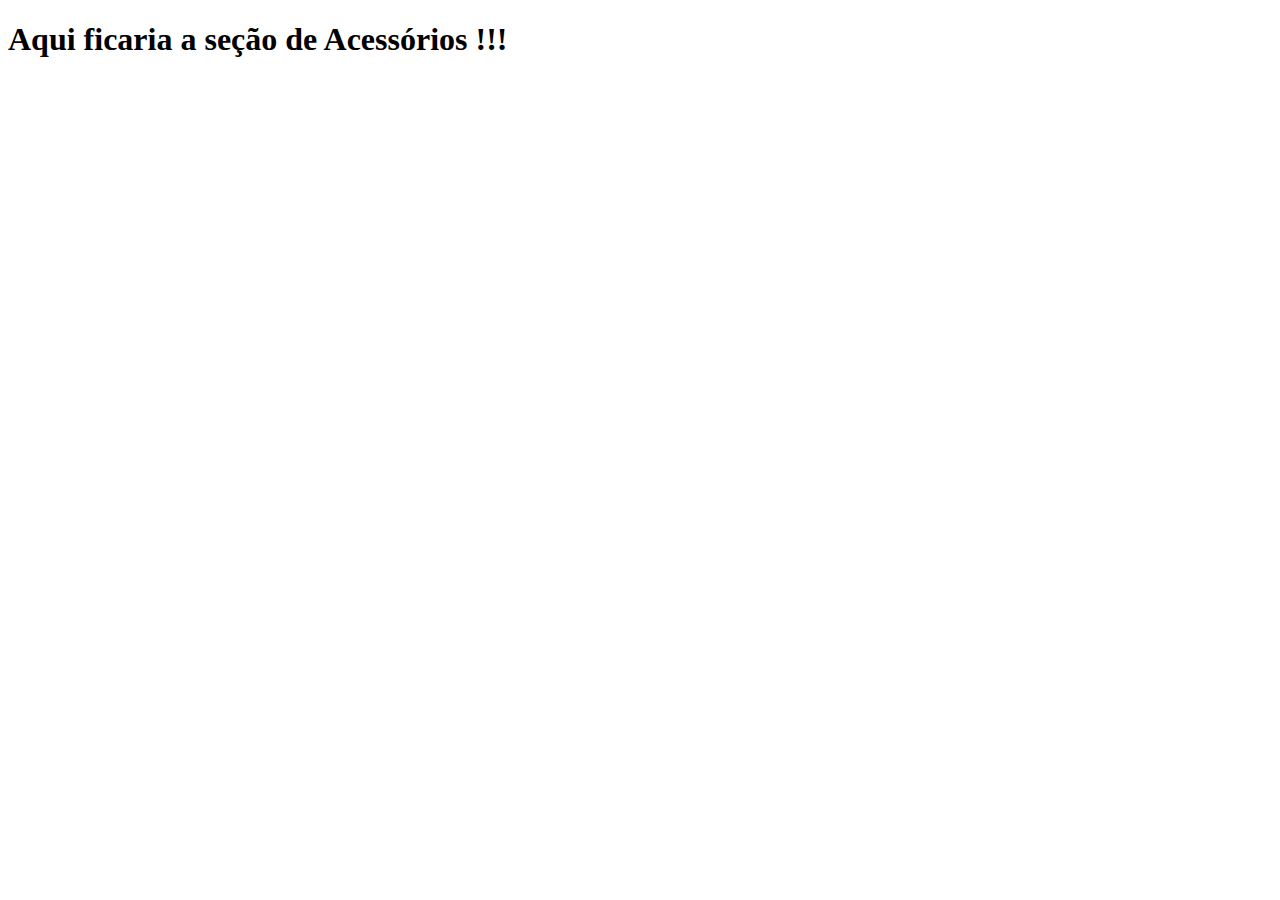
<file: acessorios.html>
<!DOCTYPE html>
<html lang="pt-BR">
<head>
    <meta charset="UTF-8">
    <meta name="viewport" content="width=device-width, initial-scale=1.0">
    <title>Seção Acessórios</title>
</head>
<body>
    <h1>Aqui ficaria a seção de Acessórios !!!</h1>
</body>
</html>
</file>
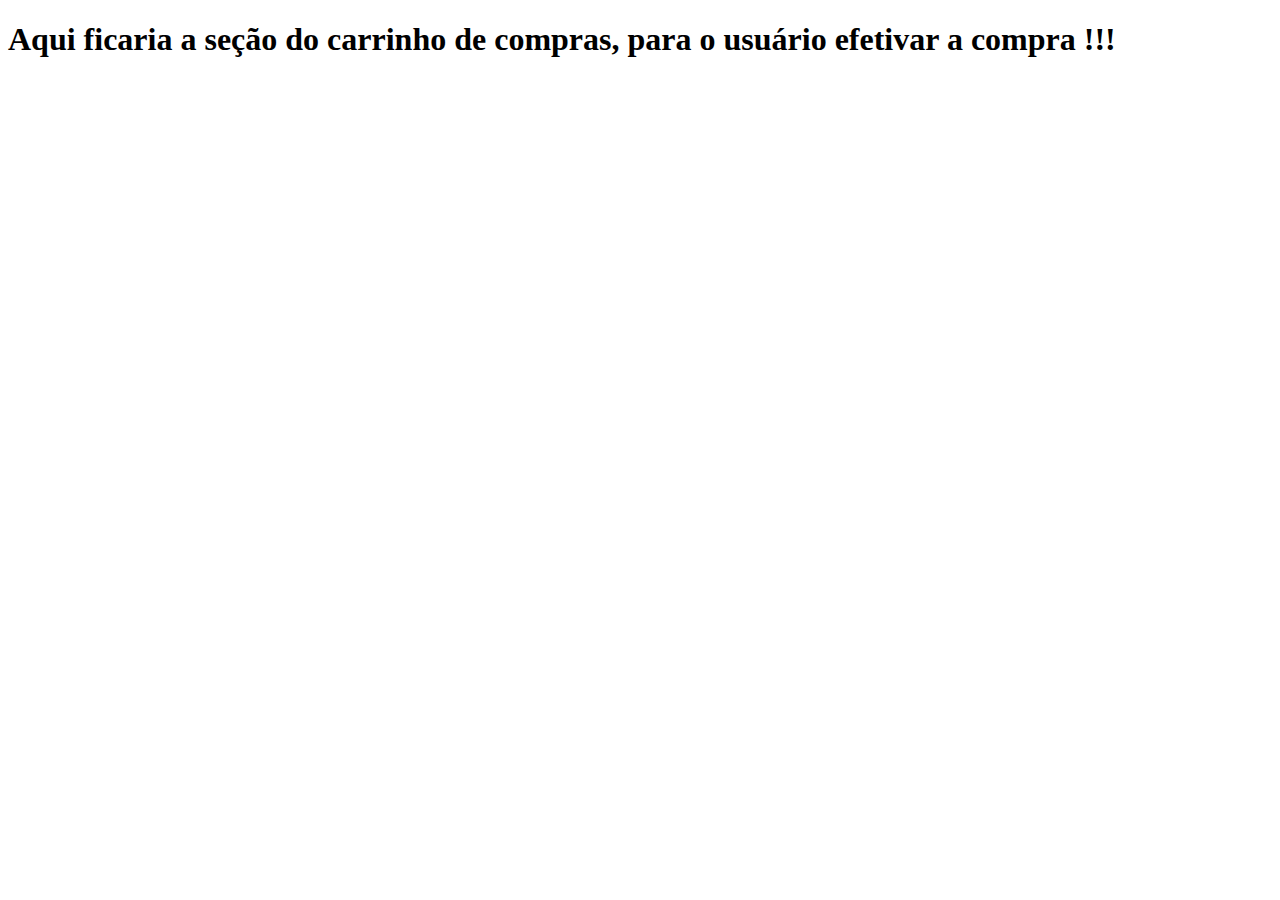
<file: compra.html>
<!DOCTYPE html>
<html lang="pt-BR">
<head>
    <meta charset="UTF-8">
    <meta name="viewport" content="width=device-width, initial-scale=1.0">
    <title>Carrinho de compras</title>
</head>
<body>
    <h1>Aqui ficaria a seção do carrinho de compras, para o usuário efetivar a compra !!!</h1>
</body>
</html>
</file>
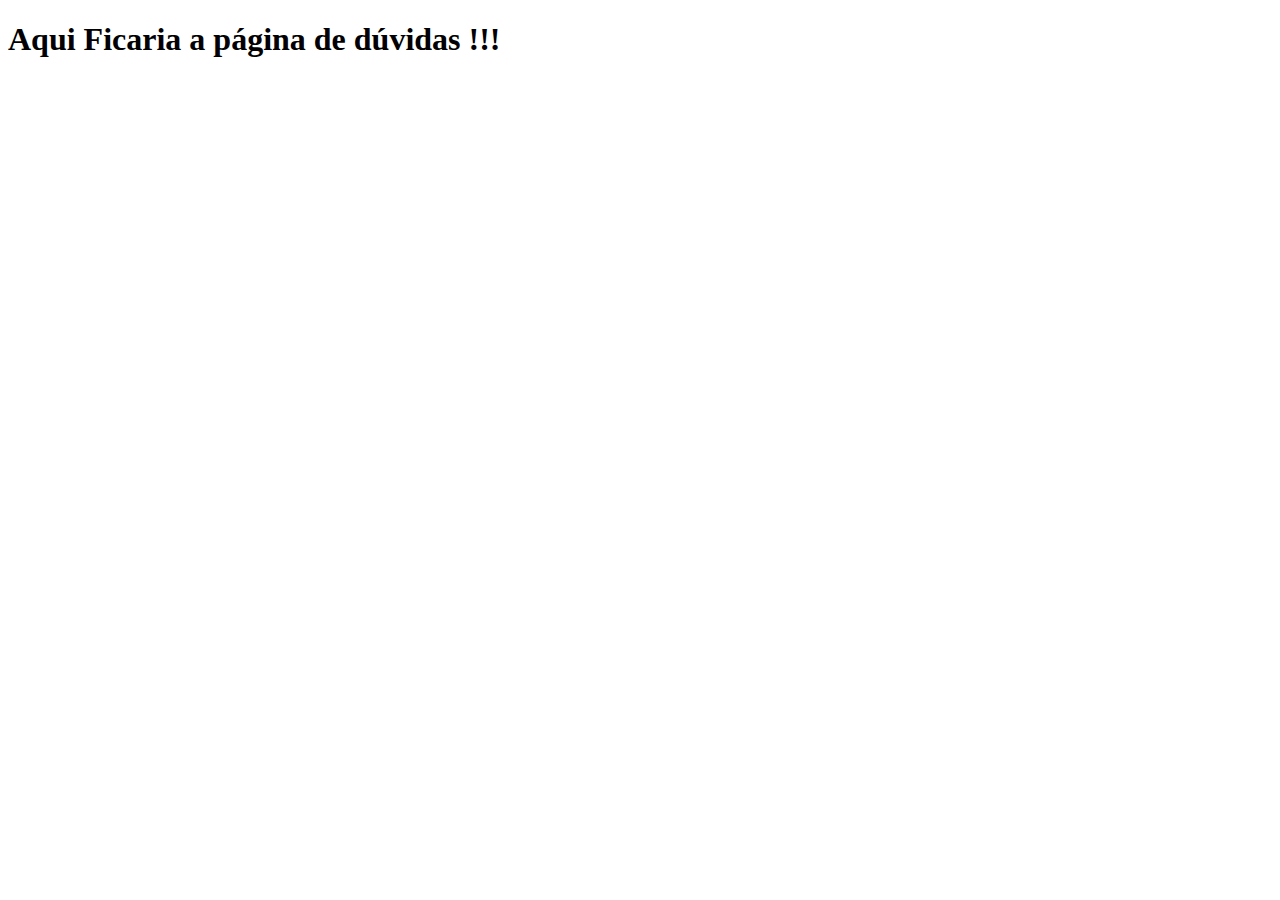
<file: duvidas.html>
<!DOCTYPE html>
<html lang="pt-Br">
<head>
    <meta charset="UTF-8">
    <meta name="viewport" content="width=device-width, initial-scale=1.0">
    <title>Dúvidas</title>
</head>
<body>
    <h1>Aqui Ficaria a página de dúvidas !!!</h1>
</body>
</html>
</file>
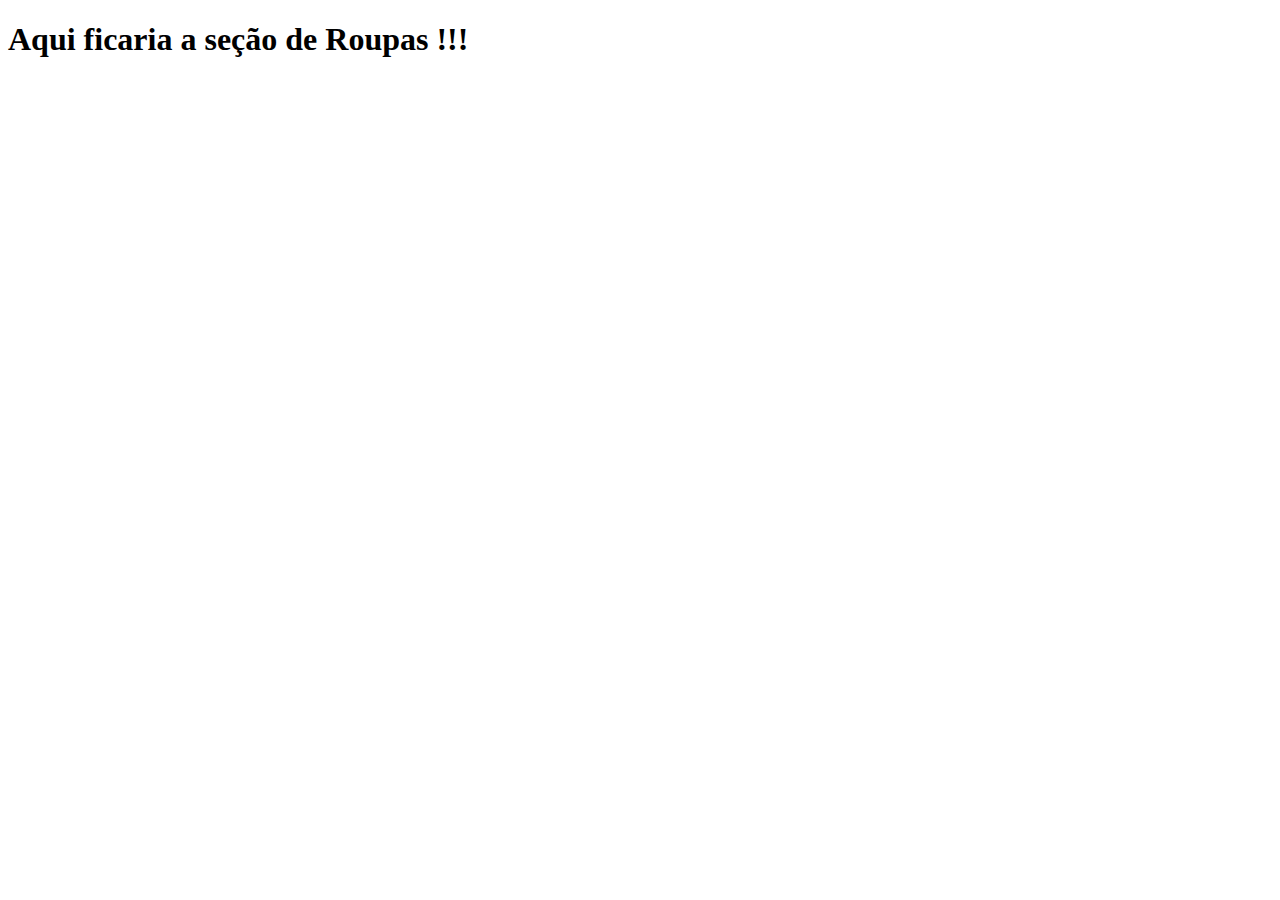
<file: roupas.html>
<!DOCTYPE html>
<html lang="pt-BR">
<head>
    <meta charset="UTF-8">
    <meta name="viewport" content="width=device-width, initial-scale=1.0">
    <title>Seção Roupas</title>
</head>
<body>
    <h1>Aqui ficaria a seção de Roupas !!!</h1>
</body>
</html>
</file>
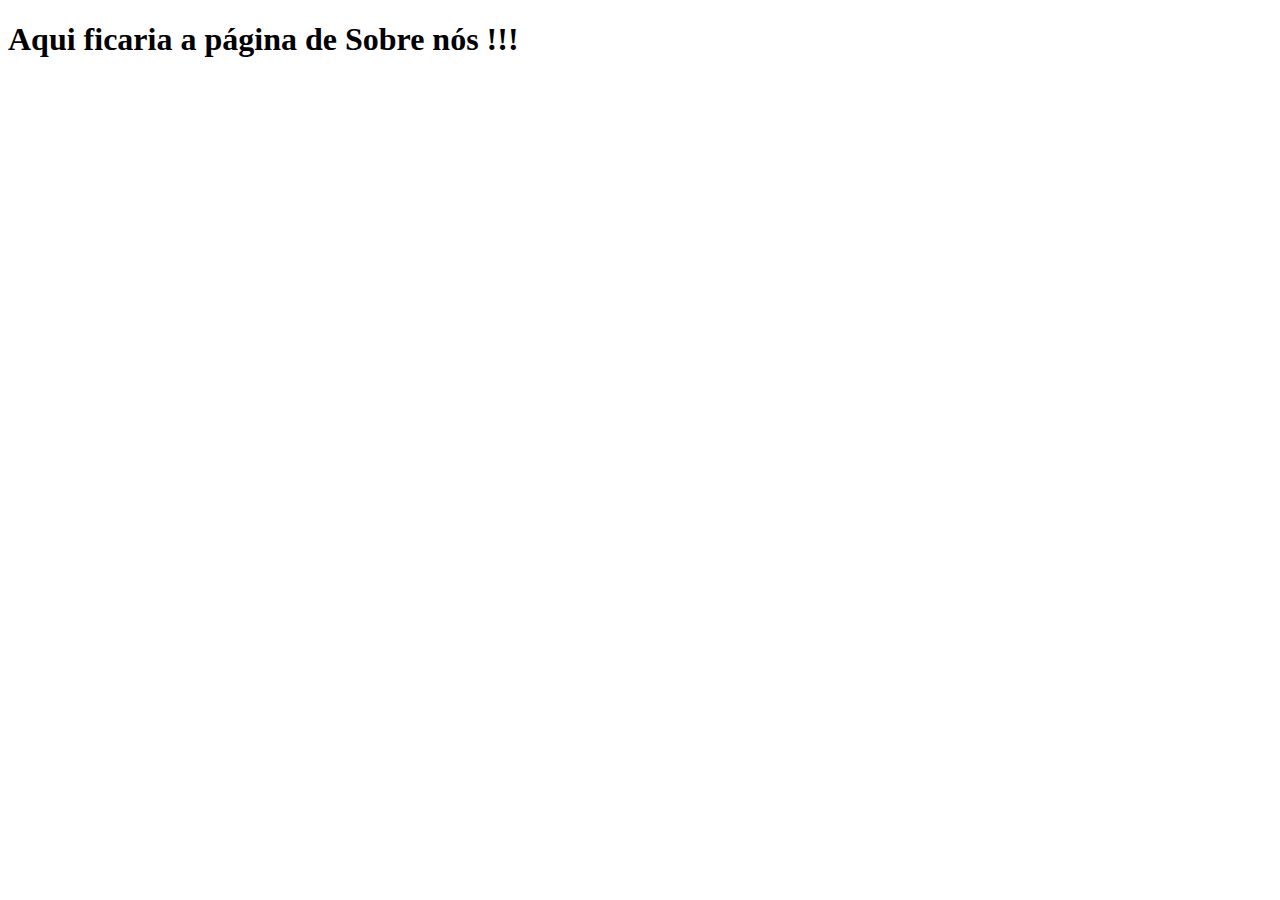
<file: sobre.html>
<!DOCTYPE html>
<html lang="pt-Br">
<head>
    <meta charset="UTF-8">
    <meta name="viewport" content="width=device-width, initial-scale=1.0">
    <title>Sobre nós</title>
</head>
<body>
    <h1>Aqui ficaria a página de Sobre nós !!!</h1>
</body>
</html>
</file>
